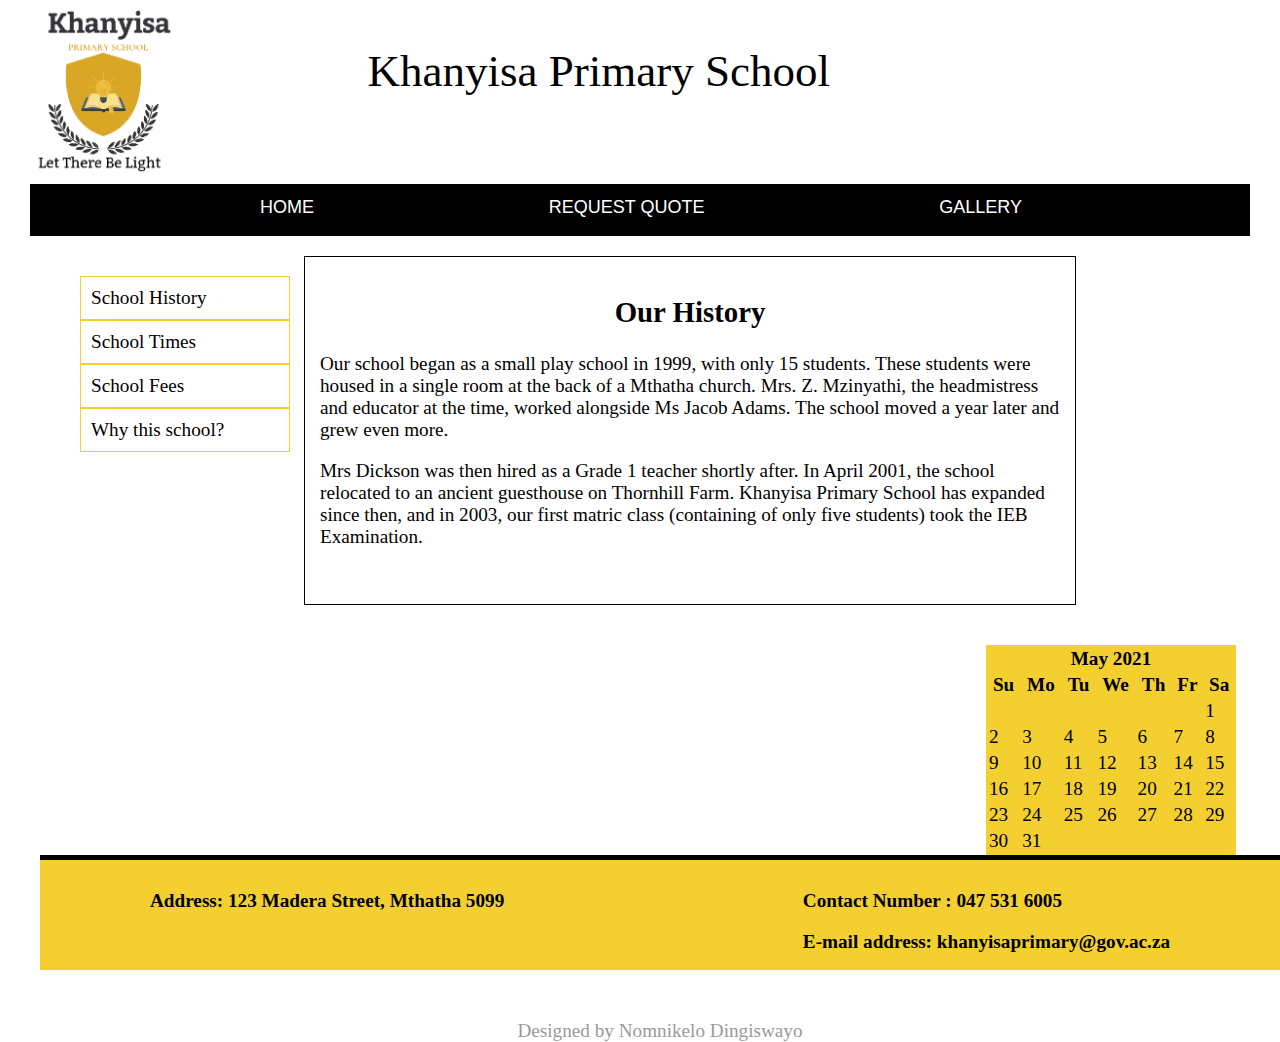
<file: index.html>
<!DOCTYPE html>

<html lang="en">
      <head>
            <title>Khanyisa Primary School</title>
<meta content="text/html; charset=utf-8" http-equiv="Content-Type">
<meta name="viewport" content="width=device-width,
initial-scale=1.0">
            <link rel="stylesheet" href="style.css">
      </head>

      <body>
            <div class="fixed">
            <div id="header1">
                  <img src="images/khanyisa.png "  alt="school logo"/>
            
            <div id="header2">
                  <p>Khanyisa Primary School</p>
            </div>
            </div>
            
            <div id="nav-bar2">
                
                 <a href="index.html">HOME</a> 
                <a href="quote.html">REQUEST QUOTE</a>
                 <a href="gallery.html">GALLERY</a>
            </div>
      </div> 
      
            <div id="nav-bar1">
               <ul>
                   <li><a href="#history">School History</a> </li> 
               <li><a href="schooltimes.html">School Times</a> </li> 
                <li><a href="fees.html">School Fees</a> </li> 
              <li> <a href="school.html">Why this school?</a> </li> 

            </ul>
            </div>
            <article>
                <section id="history">
                    <h2 style="text-align: center;">Our History</h2>
                   
                    <p>Our school began as a small play school in 1999, with only 15 students. These students were housed in a single room at the back of a Mthatha church. Mrs. Z. Mzinyathi, the headmistress and educator at the time, worked alongside Ms Jacob Adams. The school moved a year later and grew even more.</p>
                   <p>Mrs Dickson was then hired as a Grade 1 teacher shortly after. In April 2001, the school relocated to an ancient guesthouse on Thornhill Farm. Khanyisa Primary School has expanded since then, and in 2003, our first matric class (containing of only five students) took the IEB Examination.</p>
                  </section>
                  <br>
                  
            </article>

            <aside class="calender">
                <table >

                    <tr>
                    <th colspan="7">May 2021</th>
                    </tr>
                    
                    <tr>
                    <th>Su</th>
                    <th>Mo</th>
                    <th>Tu</th>
                    <th>We</th>
                    <th>Th</th>
                    <th>Fr</th>
                    <th>Sa</th>
                    </tr>
                    
                    <tr>
                    <td></td>
                    <td></td>
                    <td></td>
                    <td></td>
                    <td></td>
                    <td></td>
                    <td>1</td>
                    </tr>
                    
                    <tr>
                    <td>2</td>
                    <td>3</td>
                    <td>4</td>
                    <td>5</td>
                    <td>6</td>
                    <td>7</td>
                    <td>8</td>
                    </tr>
                    
                    <tr>
                    <td>9</td>
                    <td>10</td>
                    <td>11</td>
                    <td>12</td>
                    <td>13</td>
                    <td>14</td>
                    <td>15</td>
                    </tr>
                    
                    <tr>
                    <td>16</td>
                    <td>17</td>
                    <td>18</td>
                    <td>19</td>
                    <td>20</td>
                    <td>21</td>
                    <td>22</td>
                    </tr>
                    
                    <tr>
                    <td>23</td>
                    <td>24</td>
                    <td>25</td>
                    <td>26</td>
                    <td>27</td>
                   <td>28</td>
                   <td>29</td>   
                    </tr>

                        <tr>
                        <td>30</td>
                        <td>31</td>
                        <td></td>
                        <td></td>
                        <td></td>
                        <td></td>
                        <td></td>
                        </tr>
                    
                    </table> 
            </aside>
    

            <footer>
                  <div class="address">
               
            <p><b> Address: 123 Madera Street, Mthatha 5099 </b></p>
            </div>

            <div class="contact">
             <p> <b>Contact Number : 047 531 6005 </b></p>
             <p> <b>E-mail address: <E-mail>khanyisaprimary@gov.ac.za</E-mail> </b></p>
            </div>
            <p style="color: rgb(156, 153, 153); text-align: center; margin-top: 150px;">Designed by Nomnikelo Dingiswayo</p>
            </footer>
      </body>

</html>
</file>
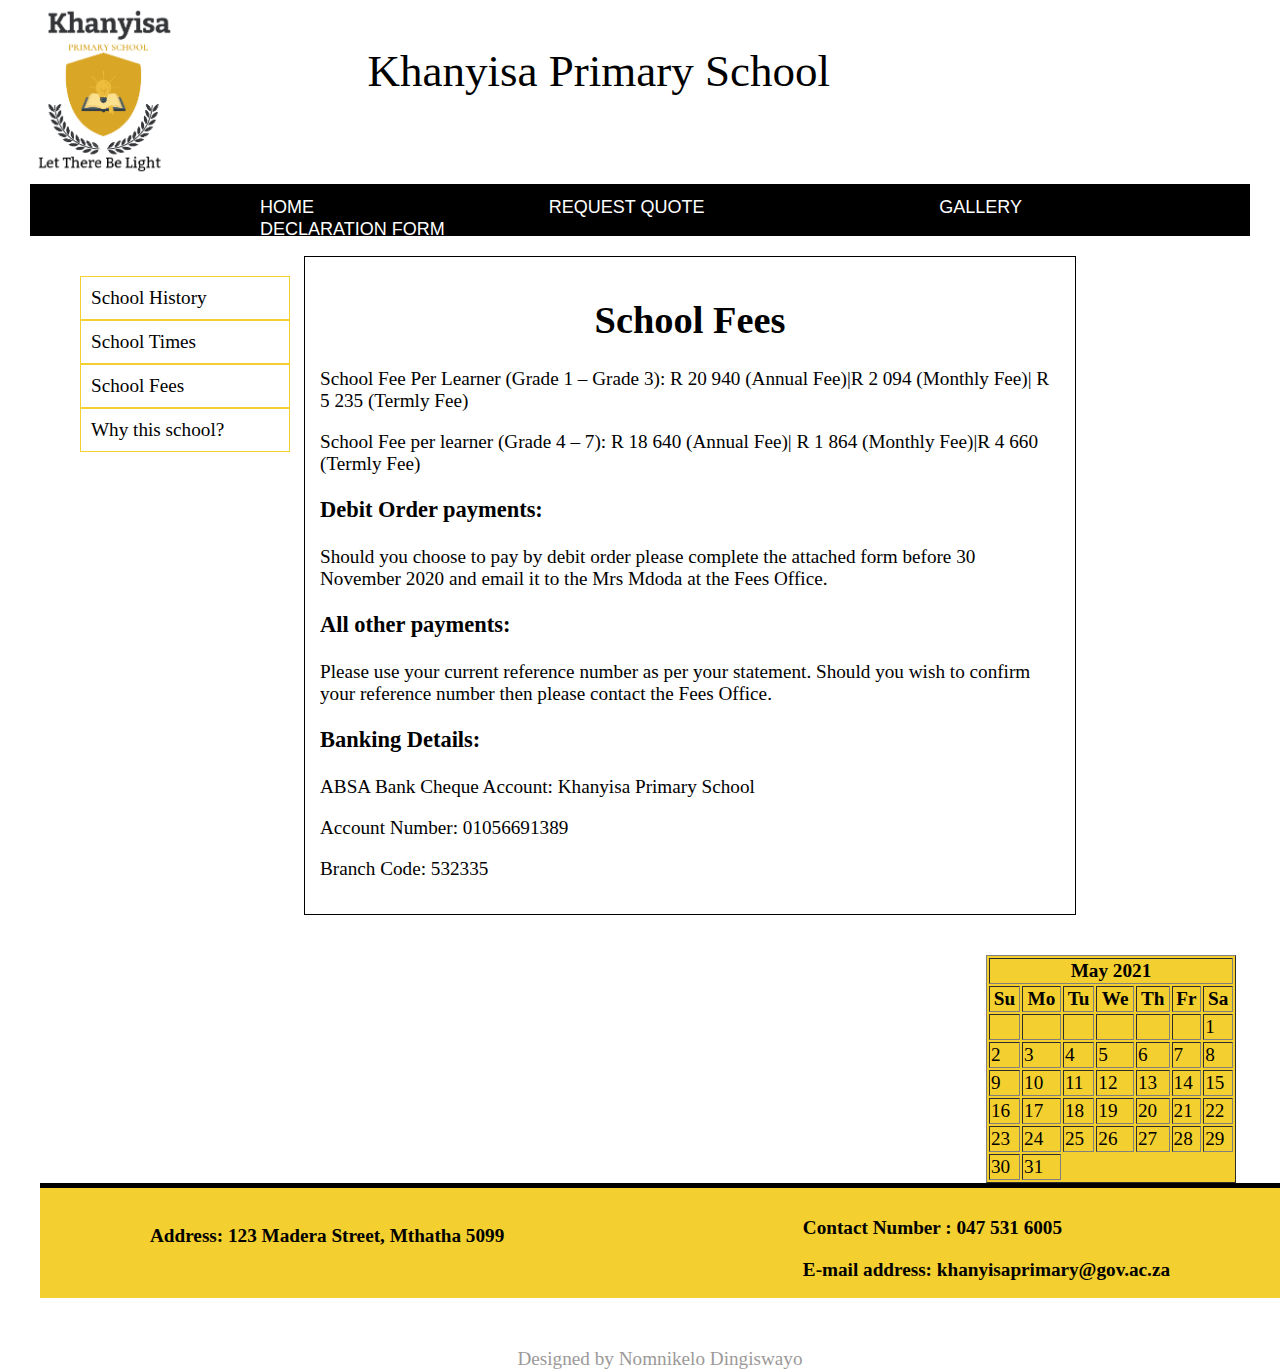
<file: fees.html>
<!DOCTYPE html>
<html>
      <head>
            <title>Khanyisa Primary School</title>
<meta content="text/html; charset=utf-8" http-equiv="Content-Type">
<meta name="viewport" content="width=device-width,
initial-scale=1.0">
            <link rel="stylesheet" href="style.css">
      </head>

      <body>
            <div class="fixed">
            <div id="header1">
                  <img src="images/khanyisa.png"/>
            
            <div id="header2">
                  <p>Khanyisa Primary School</p>
            </div>
            </div>
            
            <div id="nav-bar2">
                
                 <a href="index.html">HOME</a> 
                <a href="quote.html">REQUEST QUOTE</a>
                 <a href="gallery.html">GALLERY</a>
                 <a href="declaration.html">DECLARATION FORM</a>
            </div>
      </div> 
      
      <div id="nav-bar1">
            <ul>
                <li><a href="index.html#history">School History</a> </li> 
            <li><a href="school.html">School Times</a> </li> 
             <li><a href="fees.html">School Fees</a> </li> 
           <li> <a href="school.html">Why this school?</a> </li> 

         </ul>
         </div>
            <article>
                
                    <section id="fees">
                    <h1 style="text-align: center;">School Fees</h1>
                   <p>School Fee Per Learner (Grade 1 – Grade 3): R 20 940 (Annual Fee)|R 2 094 (Monthly Fee)| R 5 235 (Termly Fee)
                    <p>School Fee per learner (Grade 4 – 7): R 18 640 (Annual Fee)| R 1 864 (Monthly Fee)|R 4 660 (Termly Fee)</p>
                    <h3 > Debit Order payments:</h3>
                    <p>Should you choose to pay by debit order please complete the attached form before 30 November 2020 and email it to the Mrs Mdoda at the Fees Office.</p>
                  <h3>  All other payments:</h3>
                  <p>Please use your current reference number as per your statement. Should you wish to confirm your reference number then please contact the Fees Office.</p>
                  <h3>      Banking Details:</h3>
                  <p>ABSA Bank Cheque Account: Khanyisa Primary School</p>
                  <p>Account Number: 01056691389</p>
                  <p>Branch Code: 532335</p>
           

            </article>

            <aside class="calender">
                <table border="1">

                    <tr>
                    <th colspan="7">May 2021</th>
                    </tr>
                    
                    <tr>
                    <th>Su</th>
                    <th>Mo</th>
                    <th>Tu</th>
                    <th>We</th>
                    <th>Th</th>
                    <th>Fr</th>
                    <th>Sa</th>
                    </tr>
                    
                    <tr>
                    <td></td>
                    <td></td>
                    <td></td>
                    <td></td>
                    <td></td>
                    <td></td>
                    <td>1</td>
                    </tr>
                    
                    <tr>
                    <td>2</td>
                    <td>3</td>
                    <td>4</td>
                    <td>5</td>
                    <td>6</td>
                    <td>7</td>
                    <td>8</td>
                    </tr>
                    
                    <tr>
                    <td>9</td>
                    <td>10</td>
                    <td>11</td>
                    <td>12</td>
                    <td>13</td>
                    <td>14</td>
                    <td>15</td>
                    </tr>
                    
                    <tr>
                    <td>16</td>
                    <td>17</td>
                    <td>18</td>
                    <td>19</td>
                    <td>20</td>
                    <td>21</td>
                    <td>22</td>
                    </tr>
                    
                    <tr>
                    <td>23</td>
                    <td>24</td>
                    <td>25</td>
                    <td>26</td>
                    <td>27</td>
                   <td>28</td>
                   <td>29</td>
                        
                    </tr>

                    <tr>
                        <td>30</td>
                        <td>31</td>
                        </tr>
                    
                    </table> 
            </aside>
    

            <footer>
                  <div class="address">
               <h5></h5> 
            <b>  <p> Address: 123 Madera Street, Mthatha 5099</p></b>
               
            </div>

            <div class="contact">
             <b>  <p> Contact Number : 047 531 6005 </p></b>
                  
                <b>  <p>E-mail address: <E-mail>khanyisaprimary@gov.ac.za</E-mail></p> </b> 
           
            </div>
            <p style="color: rgb(156, 153, 153); text-align: center; margin-top: 150px;">Designed by Nomnikelo Dingiswayo</p>
            </footer>
      </body>

</html>
</file>
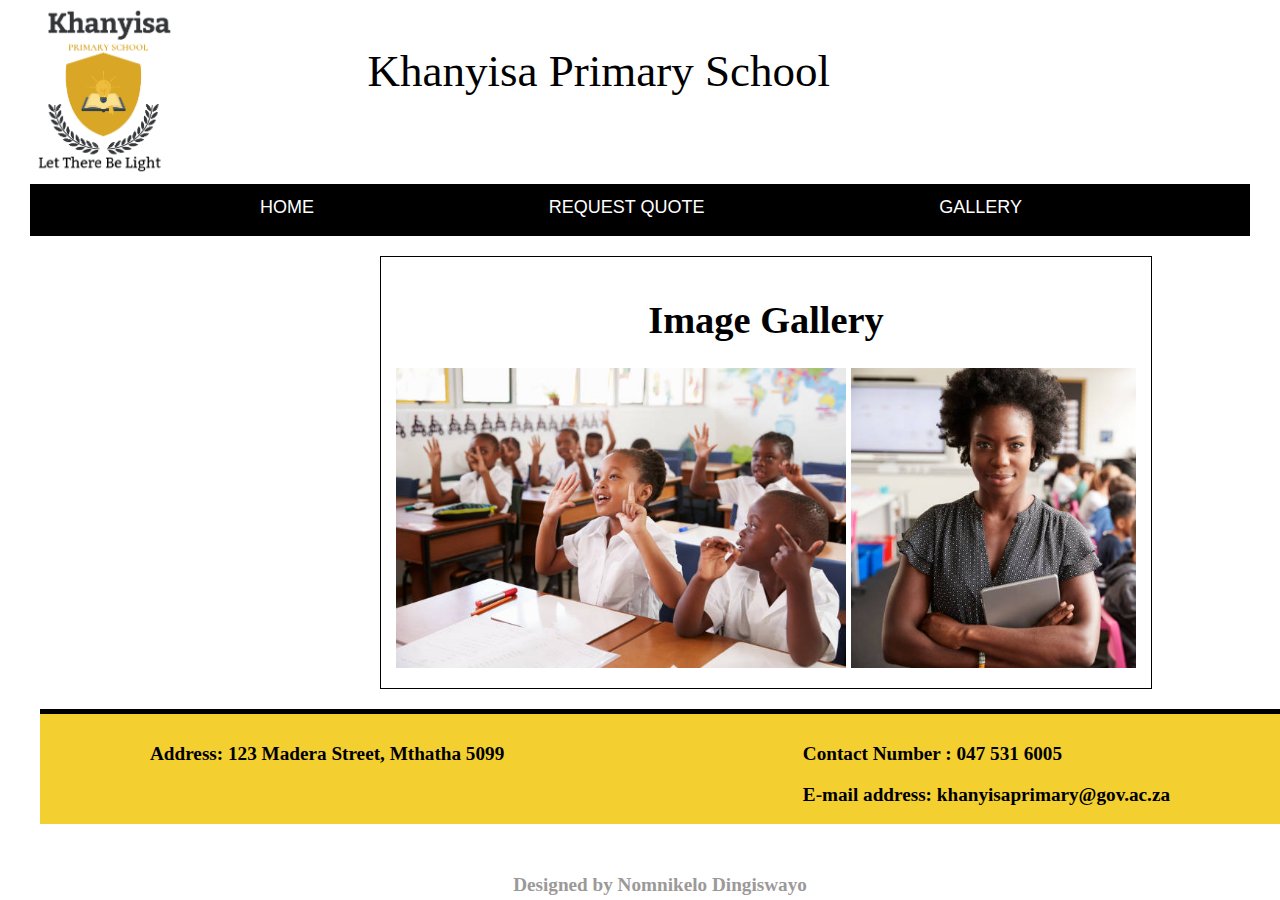
<file: gallery.html>
<!DOCTYPE html>
<html>
      <head>
            <title>Khanyisa Primary School</title>
            <meta content="text/html; charset=utf-8" http-equiv="Content-Type">
            <meta name="viewport" content="width=device-width,
            initial-scale=1.0">
            <link rel="stylesheet" href="style.css">
      </head>

      <body>
            <div class="fixed">
            <div id="header1">
                  <img src="images/khanyisa.png"/>
            
            <div id="header2">
                  <p>Khanyisa Primary School</p>
            </div>
            </div>
            
            <div id="nav-bar2">
                
                 <a href="index.html">HOME</a> 
                <a href="quote.html">REQUEST QUOTE</a>
                 <a href="gallery.html">GALLERY</a>
            </div>
            </div>
            <article class="gallery">
            <div >
                  <div>
                     <h1 style="text-align: center;">Image Gallery</h1>   
                  </div>
                   
                  <div class="slide-container"> 
                <img src="images/photo1.jpg">
                <img src="images/photo2.jpg">
                <img src="images/photo3.jpg">
                <img src="images/photo4.jpg">
               
                  </div>
            </div>
      </article>
            <footer>
                  <div class="address">
          <p> <b>  Address: 123 Madera Street, Mthatha 5099<b> </p>
            </div>

            <div class="contact">
           <p> <b> Contact Number : 047 531 6005 <b> </p>
                  
              <p> <b> E-mail address: <E-mail>khanyisaprimary@gov.ac.za</E-mail> <b> </p>

            </div>
            <p style="color: rgb(156, 153, 153); text-align: center; margin-top: 150px;">Designed by Nomnikelo Dingiswayo</p>
            </footer>
      </body>
</html>
</file>
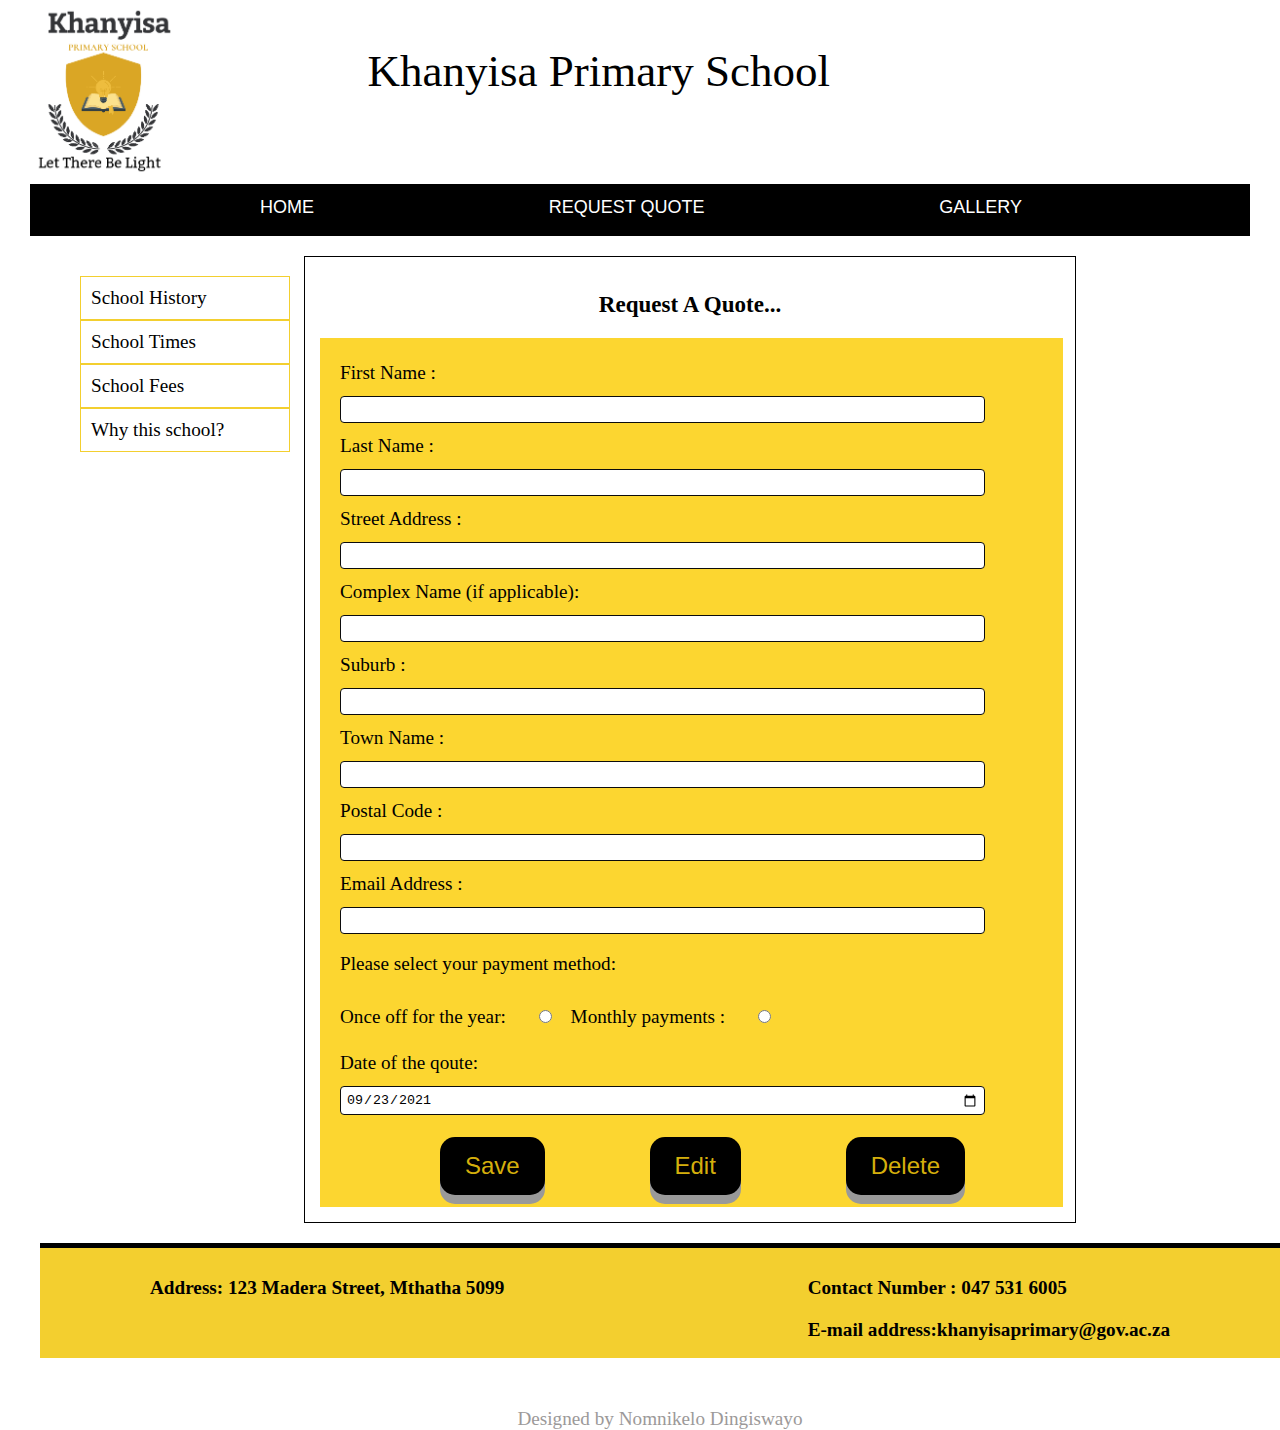
<file: quote.html>
<!DOCTYPE html>
<html lang="en">
      <head>
            <title>Khanyisa Primary School</title>
            <meta content="text/html; charset=utf-8" http-equiv="Content-Type">
            <meta name="viewport" content="width=device-width,
            initial-scale=1.0">
            <link rel="stylesheet" href="style.css">
      </head>

      <body>
            <div class="fixed">
            <div id="header1">
                  <img src="images/khanyisa.png" alt="school logo"/>
            
            <div id="header2">
                  <p>Khanyisa Primary School</p>
            </div>
            </div>
            
            <div id="nav-bar2">
                
                 <a href="index.html">HOME</a> 
                <a href="quote.html">REQUEST QUOTE</a>
                 <a href="gallery.html">GALLERY</a>
            </div>
            </div>
            
            <div id="nav-bar1">
               <ul>
                   <li><a href="index.html#history">School History</a> </li> 
               <li><a href="school.html">School Times</a> </li> 
                <li><a href="fees.html">School Fees</a> </li> 
              <li> <a href="school.html">Why this school?</a> </li> 

            </ul>
            </div>
            
            <article class="request">
                  <div>
                       <h2 style="font-size: larger;text-align: center;"> <b> Request A Quote... </b></h2>
                  </div>
                <section>
                    <form>
                        <label for="firstname">First Name : </label><input  type="text" id="firstname"/>
                        <br/>
                        <label for="lastname">Last Name : </label>
                        <input  type="text" id="lastname"/>
                        <br/> 
                        <label for="streetaddress">Street Address : </label><input  type="text" id="streetaddress"/>
                        <br/>

                        <label for="complexname">Complex Name (if applicable): </label><input  type="text" id="complexname"/>
                        <br/>

                        <label for="suburb">Suburb : </label><input  type="text" id="suburb"/>
                        <br/>
                        <label for="townname"> Town Name  : </label><input  type="text" id="townname"/>
                        <br/>
                        <label for="postalcode">Postal Code : </label><input  type="text" id="postalcode"/>
                        <br/>
                        <label for="emailaddress">Email Address : </label><input type="text" id="emailaddress"/>
                        <br/>

                        <p>Please select your payment method:</p>
                        <label for="payment">Once off for the year: </label>
                       <input type="radio"  id="year" name="payment">
                       <label for="payment"> Monthly payments : </label>
                       <input type="radio" id="monthly" name="payment" >
                       <br/>
                       <label for="start">Date of the qoute:</label>
                       <input type="date" id="start" name="trip-start"
                                     value="2021-09-23"  min="2021-0-01" max="2022-12-31">
                              <br><br>
                       <button class="button">Save</button>
                       <button class="button">Edit</button>
                       <button class="button">Delete</button>
                      </form>
                    </section>

            </article>

            <footer>
                  <div class="address">
               
              <p> <b> Address: 123 Madera Street, Mthatha 5099 </b></p>
            </div>

            <div class="contact">
               <p> <b> Contact Number : 047 531 6005 </b></p>
                  
                 <p> <b>E-mail address:<e-mail>khanyisaprimary@gov.ac.za</e-mail> </b></p>

            </div>
            <p style="color: rgb(156, 153, 153); text-align: center; margin-top: 150px;">Designed by Nomnikelo Dingiswayo</p>
            </footer>
      </body>
</html>
</file>
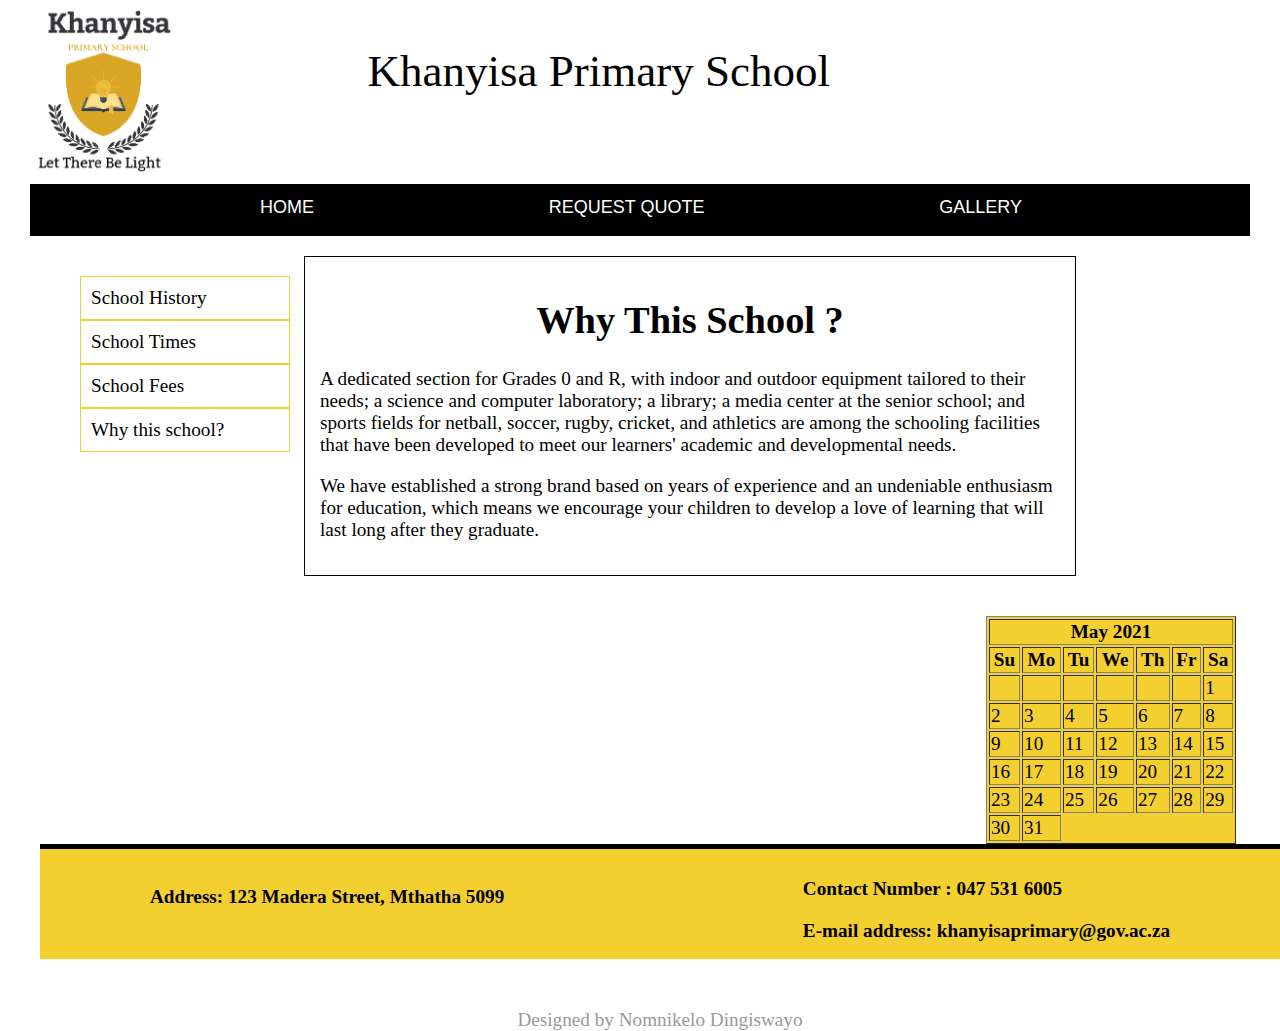
<file: school.html>
<!DOCTYPE html>
<html>
      <head>
            <title>Khanyisa Primary School</title>
<meta content="text/html; charset=utf-8" http-equiv="Content-Type">
<meta name="viewport" content="width=device-width,
initial-scale=1.0">
            <link rel="stylesheet" href="style.css">
      </head>

      <body>
            <div class="fixed">
            <div id="header1">
                  <img src="images/khanyisa.png"/>
            
            <div id="header2">
                  <p>Khanyisa Primary School</p>
            </div>
            </div>
            
            <div id="nav-bar2">
                
                 <a href="index.html">HOME</a> 
                <a href="quote.html">REQUEST QUOTE</a>
                 <a href="gallery.html">GALLERY</a>
            </div>
      </div> 
      
      <div id="nav-bar1">
        <ul>
            <li><a href="index.html#history">School History</a> </li> 
        <li><a href="school.html">School Times</a> </li> 
         <li><a href="fees.html">School Fees</a> </li> 
       <li> <a href="school.html">Why this school?</a> </li> 

     </ul>
     </div>
            <article>
               
            </section>
                    <section id="thisschool">
                        <h1 style="text-align: center;">Why This School ?</h1>
                        <p> A dedicated section for Grades 0 and R, with indoor and outdoor equipment tailored to their needs; a science and computer laboratory; a library; a media center at the senior school; and sports fields for netball, soccer, rugby, cricket, and athletics are among the schooling facilities that have been developed to meet our learners' academic and developmental needs.</p>
                        <p>We have established a strong brand based on years of experience and an undeniable enthusiasm for education, which means we encourage your children to develop a love of learning that will last long after they graduate.</p>
                  </section>

            </article>

            <aside class="calender">
                <table border="1">

                    <tr>
                    <th colspan="7">May 2021</th>
                    </tr>
                    
                    <tr>
                    <th>Su</th>
                    <th>Mo</th>
                    <th>Tu</th>
                    <th>We</th>
                    <th>Th</th>
                    <th>Fr</th>
                    <th>Sa</th>
                    </tr>
                    
                    <tr>
                    <td></td>
                    <td></td>
                    <td></td>
                    <td></td>
                    <td></td>
                    <td></td>
                    <td>1</td>
                    </tr>
                    
                    <tr>
                    <td>2</td>
                    <td>3</td>
                    <td>4</td>
                    <td>5</td>
                    <td>6</td>
                    <td>7</td>
                    <td>8</td>
                    </tr>
                    
                    <tr>
                    <td>9</td>
                    <td>10</td>
                    <td>11</td>
                    <td>12</td>
                    <td>13</td>
                    <td>14</td>
                    <td>15</td>
                    </tr>
                    
                    <tr>
                    <td>16</td>
                    <td>17</td>
                    <td>18</td>
                    <td>19</td>
                    <td>20</td>
                    <td>21</td>
                    <td>22</td>
                    </tr>
                    
                    <tr>
                    <td>23</td>
                    <td>24</td>
                    <td>25</td>
                    <td>26</td>
                    <td>27</td>
                   <td>28</td>
                   <td>29</td>
                        
                    </tr>

                    <tr>
                        <td>30</td>
                        <td>31</td>
                        </tr>
                    
                    </table> 
            </aside>
    

            <footer>
                  <div class="address">
               <h5></h5> 
            <b>  <p> Address: 123 Madera Street, Mthatha 5099</p></b>
               
            </div>

            <div class="contact">
             <b>  <p> Contact Number : 047 531 6005 </p></b>
                  
                <b>  <p>E-mail address: <E-mail>khanyisaprimary@gov.ac.za</E-mail></p> </b> 
           
            </div>
            <p style="color: rgb(156, 153, 153); text-align: center; margin-top: 150px;">Designed by Nomnikelo Dingiswayo</p>
            </footer>
      </body>

</html>
</file>
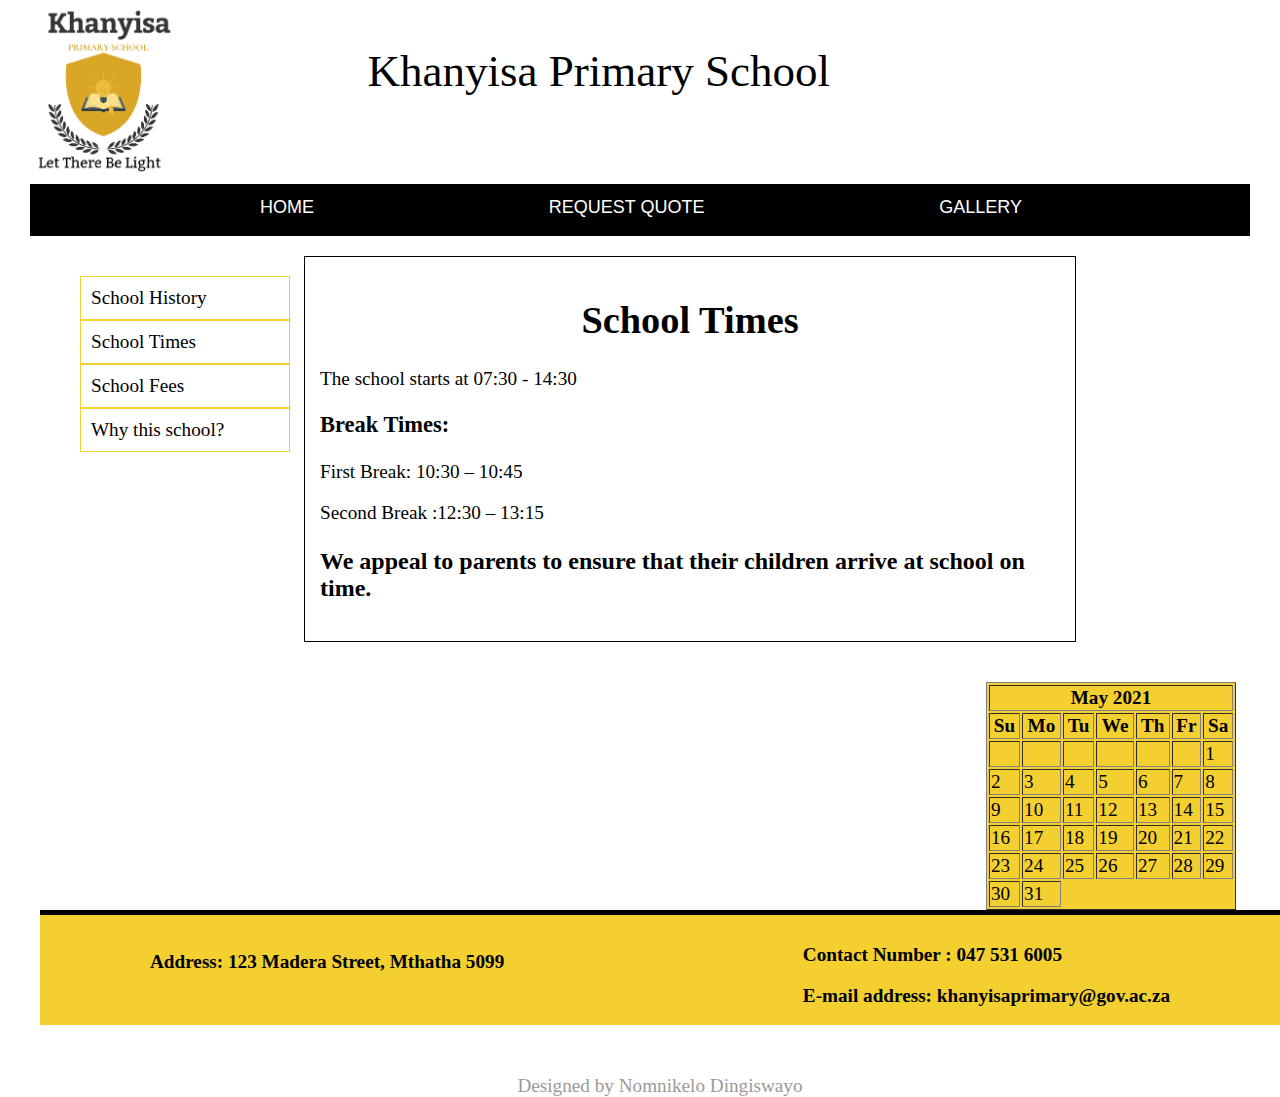
<file: schooltimes.html>
<!DOCTYPE html>
<html>
      <head>
            <title>Khanyisa Primary School</title>
<meta content="text/html; charset=utf-8" http-equiv="Content-Type">
<meta name="viewport" content="width=device-width,
initial-scale=1.0">
            <link rel="stylesheet" href="style.css">
      </head>

      <body>
            <div class="fixed">
            <div id="header1">
                  <img src="images/khanyisa.png"/>
            
            <div id="header2">
                  <p>Khanyisa Primary School</p>
            </div>
            </div>
            
            <div id="nav-bar2">
                
                 <a href="index.html">HOME</a> 
                <a href="quote.html">REQUEST QUOTE</a>
                 <a href="gallery.html">GALLERY</a>
            </div>
      </div> 
      
      <div id="nav-bar1">
        <ul>
            <li><a href="index.html#history">School History</a> </li> 
        <li><a href="school.html">School Times</a> </li> 
         <li><a href="fees.html">School Fees</a> </li> 
       <li> <a href="school.html">Why this school?</a> </li> 

     </ul>
     </div>
            <article>
               
                    <section id="times">
                    <h1 style="text-align: center;">School Times</h1>
                    <p>The school starts at 07:30 - 14:30</p>
                    <h3>Break Times:</h3>
                    <p>First Break: 10:30 – 10:45</p>
                    <p>Second Break :12:30 – 13:15</p>
                 <b>  <p style="font-size: x-large;">We appeal to parents to ensure that their children arrive at school on time.</p></b>
                    </section>
                   
            </article>

            <aside class="calender">
                <table border="1">

                    <tr>
                    <th colspan="7">May 2021</th>
                    </tr>
                    
                    <tr>
                    <th>Su</th>
                    <th>Mo</th>
                    <th>Tu</th>
                    <th>We</th>
                    <th>Th</th>
                    <th>Fr</th>
                    <th>Sa</th>
                    </tr>
                    
                    <tr>
                    <td></td>
                    <td></td>
                    <td></td>
                    <td></td>
                    <td></td>
                    <td></td>
                    <td>1</td>
                    </tr>
                    
                    <tr>
                    <td>2</td>
                    <td>3</td>
                    <td>4</td>
                    <td>5</td>
                    <td>6</td>
                    <td>7</td>
                    <td>8</td>
                    </tr>
                    
                    <tr>
                    <td>9</td>
                    <td>10</td>
                    <td>11</td>
                    <td>12</td>
                    <td>13</td>
                    <td>14</td>
                    <td>15</td>
                    </tr>
                    
                    <tr>
                    <td>16</td>
                    <td>17</td>
                    <td>18</td>
                    <td>19</td>
                    <td>20</td>
                    <td>21</td>
                    <td>22</td>
                    </tr>
                    
                    <tr>
                    <td>23</td>
                    <td>24</td>
                    <td>25</td>
                    <td>26</td>
                    <td>27</td>
                   <td>28</td>
                   <td>29</td>
                        
                    </tr>

                    <tr>
                        <td>30</td>
                        <td>31</td>
                        </tr>
                    
                    </table> 
            </aside>
    

            <footer>
                  <div class="address">
               <h5></h5> 
            <b>  <p> Address: 123 Madera Street, Mthatha 5099</p></b>
               
            </div>

            <div class="contact">
             <b>  <p> Contact Number : 047 531 6005 </p></b>
                  
                <b>  <p>E-mail address: <E-mail>khanyisaprimary@gov.ac.za</E-mail></p> </b> 
           
            </div>
            <p style="color: rgb(156, 153, 153); text-align: center; margin-top: 150px;">Designed by Nomnikelo Dingiswayo</p>
            </footer>
      </body>

</html>
</file>
<file: style.css>
body{
    font-size: larger;
    margin: 30px;
}

.fixed{
  margin-top: -30px;
}

/*****************HEADER****************************/
#header1 img {
width: 150px;
z-index : 500;

}

#header2{
    float: right;
    padding: 0 20px 20px 0;
    margin-right: 400px;
    font-size: 45px;
   z-index : 500;
   
}
/*****************NAVIGATION BAR 2****************************/
#nav-bar2{
    width:100%;
    height:40px;
    background-color: #000;
    padding-top: 12px;
}

#nav-bar2 a{
    color:white;
    font-family: Helvetica, sans-serif;
    font-size: 18px;
    text-decoration:none;
    font-weight: 800px;
    padding-left: 230px;
    
    

}

#nav-bar2 a:hover{
     color: rgba(241, 199, 14, 0.863);
}

/*****************NAVIGATION BAR 1****************************/


#nav-bar1 {
    width: 250px;
    height: 250px;
    float: left;
    margin: 20px 14px 0px 10px;
    
    
    }
#nav-bar1 li{
    list-style-type: none;
}

#nav-bar1 li a {
    display: block;
    color: #000;
    padding: 10px;
    text-decoration: none;
    border: 1px solid  rgba(241, 199, 14, 0.863);
    border-style: groove;
 
  }

  #nav-bar1 li a:hover {
    background-color: rgba(241, 199, 14, 0.863);
    
  }

  /*****************CALENDER****************************/


aside{
    background-color: rgba(241, 199, 14, 0.863);
    float: right;
    margin: 20px 14px 0px 10px;
   
}
table{
    width: 250px;
height: 100px;

}
/*********************Article************************************/
article {
    width: 740px;
    height: 100%;
    float: left;
    margin: 20px 0px 20px 0px;
    border: thin solid;
    background-color: #fff;
    padding: 15px;
    }


    /**************************Footer**************************/

    footer {
        
        width: 100%;
        height: 90px;
        clear: both;
        padding: 10px;
        margin-left: 10px;
        margin-bottom: 10px;
        background-color: rgba(241, 199, 14, 0.863);
        bottom: 0;
       border-top-width: 5px;
       border-top-style: solid
        
        }
        .address{
            margin-left: 100px;
           float: left;
        }
      
        .contact{
            float:right;
            margin-right: 100px;
      
        }
        
        /*****************REQUEST QUOTE******************/

form{
    width: 95%;
    padding: 12px 20px;
    background-color:rgba(252, 208, 15, 0.863) ;
   
}


input[ type=radio]{
    width: 5%;
    cursor: pointer;
    
   
}

input{
    width: 90%;
    padding: 5px;
    border: 1px solid rgb(12, 12, 12);
    border-radius: 4px;
    resize:none;
   
    
}


label {
    padding: 12px 12px 12px 0;
    display: inline-block;
  }

 

.button {
    padding: 15px 25px;
    font-size: 24px;
    text-align: center;
    cursor: pointer;
    outline: none;
    color: rgba(252, 208, 15, 0.863);
    background-color: #000;
    border: none;
    border-radius: 15px;
    box-shadow: 0 9px #999;
    margin-left: 100px;
  }
  
.button:hover {
    background-color: white}


.request{
    height: 120%;
}


/************************Gallery**************************/
.gallery{
    padding: 15px;
    margin-left: 350px;
   
}

.slide-container {
    overflow: auto;
    white-space: nowrap;
    
  }

 .gallery img{
     width: 450px;
     

  }
 


/****************************Responsive design******************************/
@media screen and ( max-width: 480px){
    #header1{
        width:100% ;
        border: solid thin black;
        text-align: center;
    }
    #header2{
        display: none;
    }
    article{
        width: 360px;
        
    }

    .calender{
        margin-bottom: 20px;
       
    }


   #nav-bar2 a {
      background-color: #000;
      float: inline-start;

     }
    form{
        width: 320px;
    }  


    footer{
        width: 400px;
        height: 250px;
        text-align: center;
    }
    .address
    {
        margin-left: 10px;
    }

    
}
</file>
